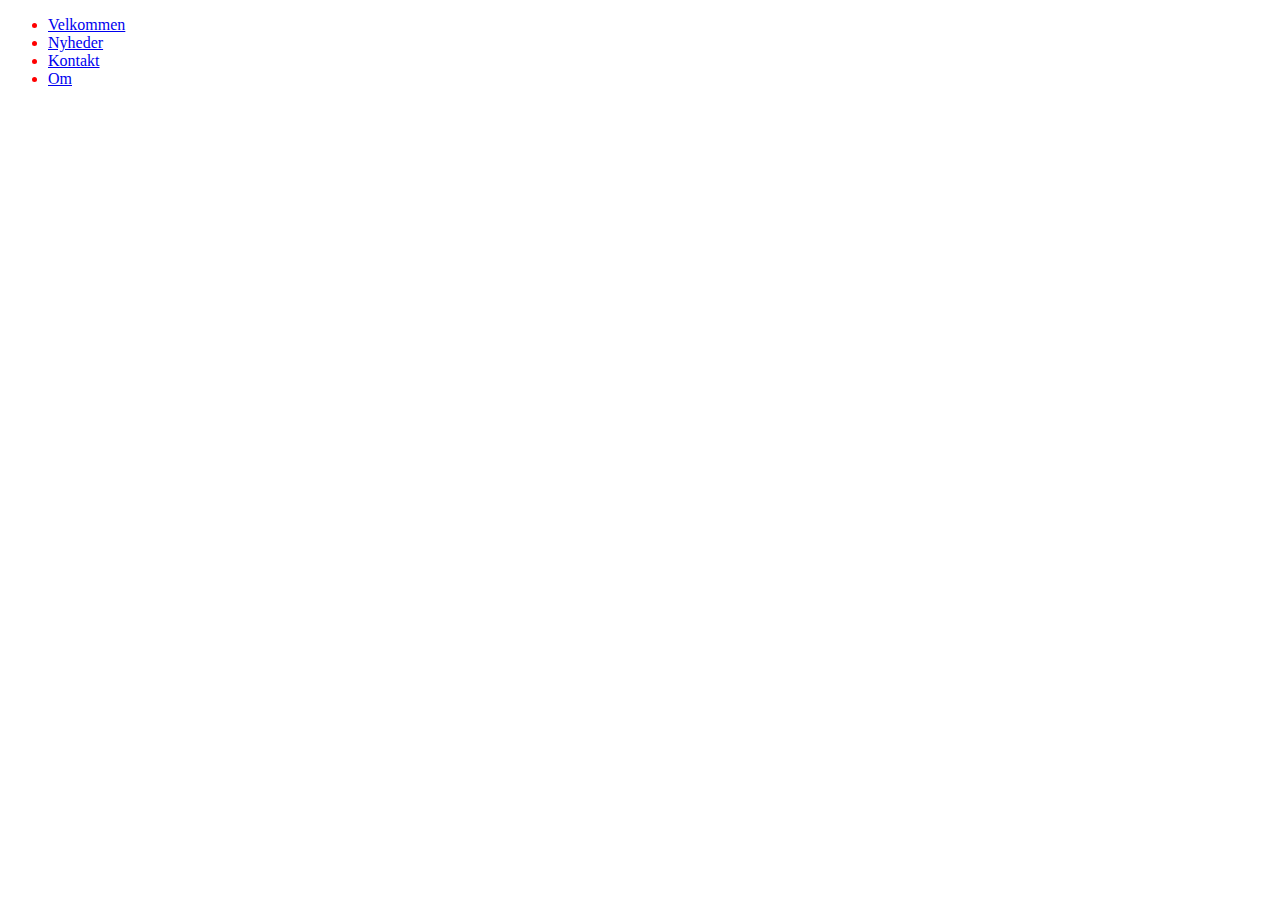
<file: html/index.html>
<!DOCTYPE html>
<html>
<head>
  <title>Velkommen</title>
  <link rel="stylesheet" href="css/style.css">
</head>
<body>

<ul>
  <li><a class="active" href="index.html">Velkommen</a></li>
  <li><a href="nyheder.html">Nyheder</a></li>
  <li><a href="Kontakt">Kontakt</a></li>
  <li><a href="om">Om</a></li>
</ul>

</body>
</html>
</file>
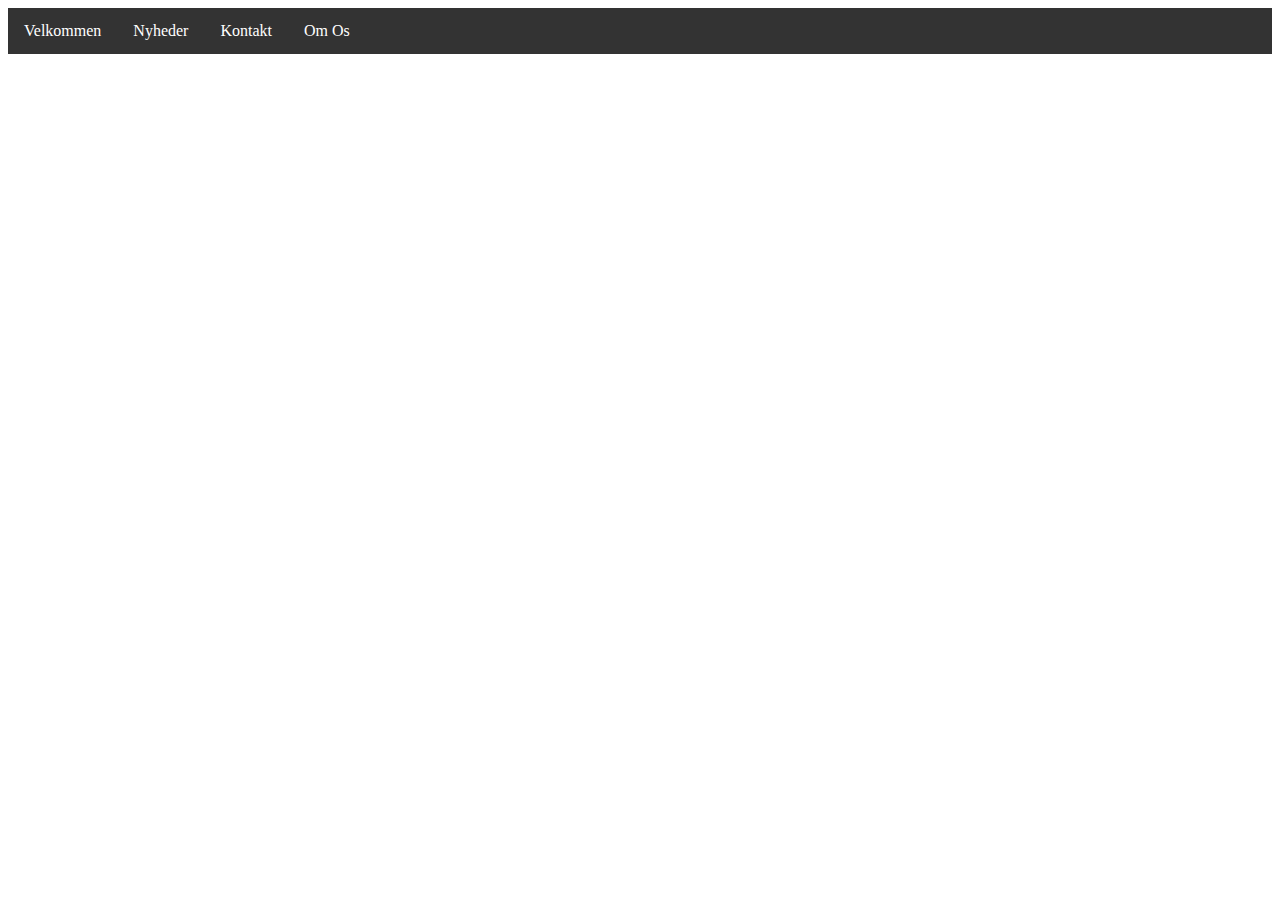
<file: velkommen.html>
<!DOCTYPE html>
<html>
<head>
<style>
ul {
  list-style-type: none;
  margin: 0;
  padding: 0;
  overflow: hidden;
  background-color: #333;
}

li {
  float: left;
}

li a {
  display: block;
  color: white;
  text-align: center;
  padding: 14px 16px;
  text-decoration: none;
}

li a:hover {
  background-color: #111;

  .active {
  background-color: #4CAF50;
}
}
</style>
</head>
<body>

<ul>
  <li><a class="active" href="#velkommen">Velkommen</a></li>
  <li><a href="#nyheder">Nyheder</a></li>
  <li><a href="#kontakt">Kontakt</a></li>
  <li><a href="#about">Om Os</a></li>
</ul>

</body>
</html>
</file>
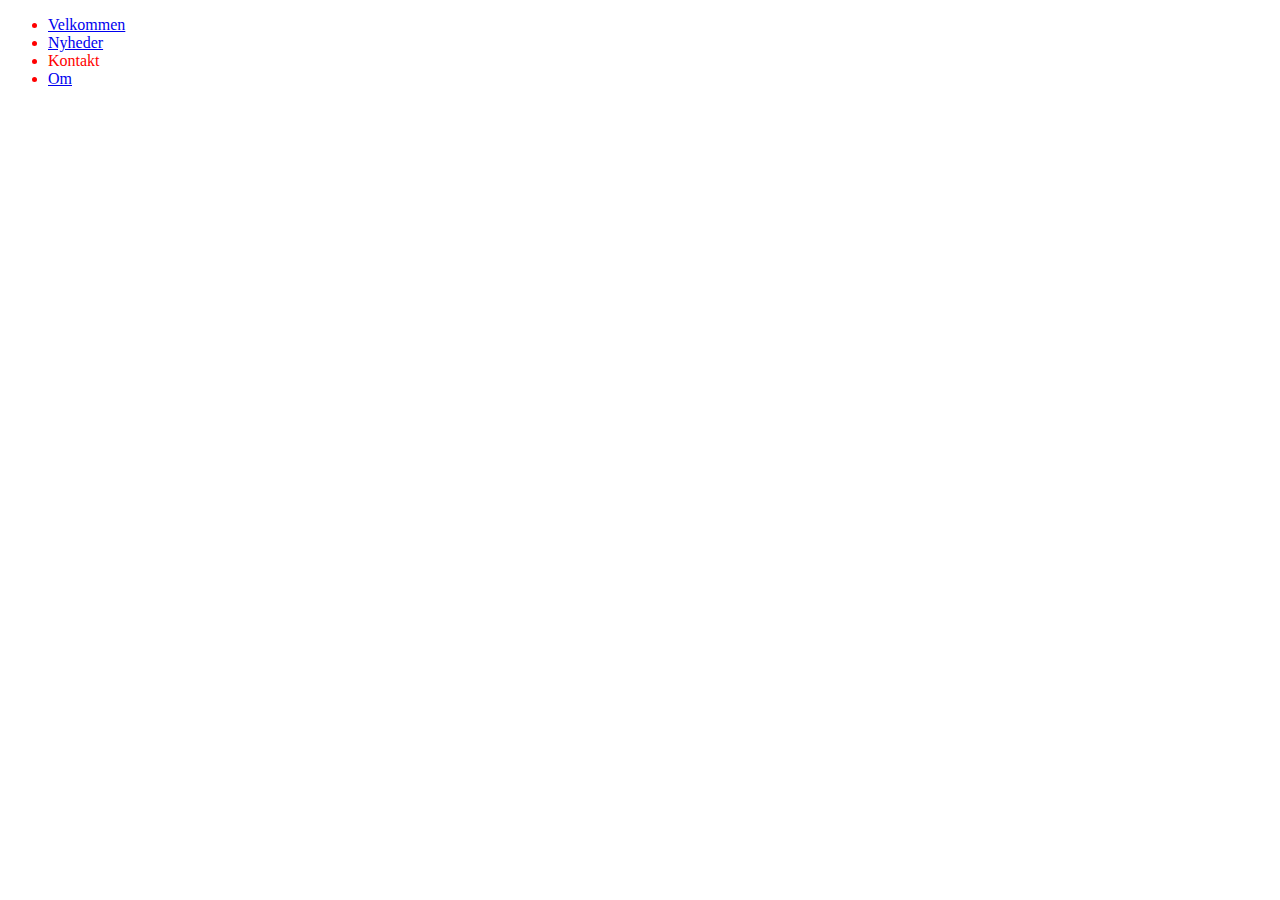
<file: html/kontakt.html>
<!DOCTYPE html>
<html>
<head>
  <title>Velkommen</title>
  <link rel="stylesheet" href="css/style.css">
</head>
<body>

<ul>
  <li><a href="index.html">Velkommen</a></li>
  <li><a href="nyheder.html">Nyheder</a></li>
  <li><a class="active">Kontakt</a></li>
  <li><a href="om.html">Om</a></li>
</ul>

</body>
</html>
</file>
<file: html/css/style.css>
li {
  color: red;
}

h1 {
  color: yellow;
}
</file>
